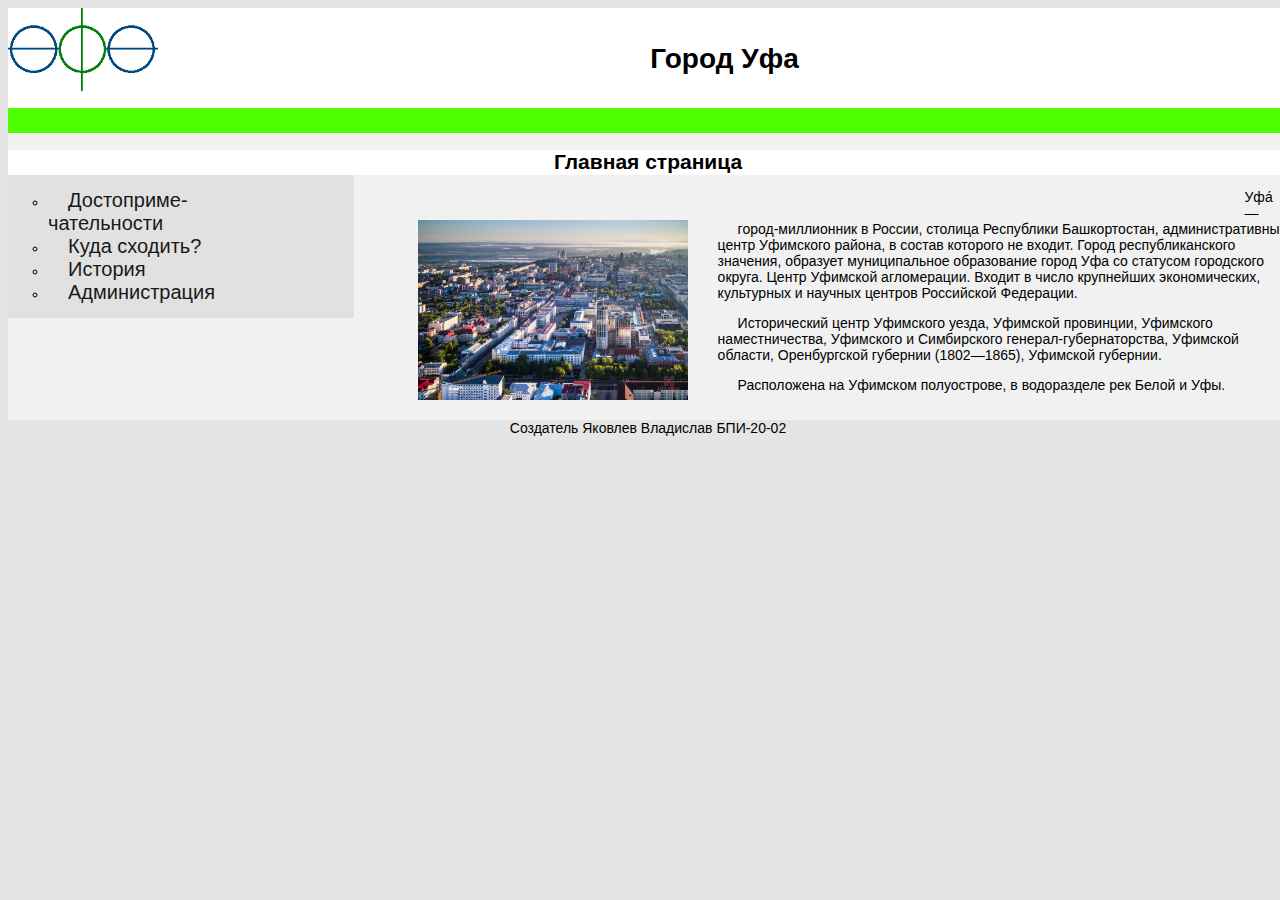
<file: index.html>
<HTML>
<HEAD><TITLE>Главная страница</TITLE>
<link rel="stylesheet" type="text/css" href="https://vladsoy.github.io/style.css">
<meta charset="utf-8">
</HEAD>
<BODY >

	<div class="modal">
		<div class="modalContent">
			<span class="closeModal">&times;</span>
			<form method="post">
				<p>Добро пожаловать</p>
				<input type="text" placeholder="Логин">
				<input type="password" placeholder="Пароль">
			<form>
			<div class="btnsModal">
				<button class="logIn">Войти</button>
				<button class="signIn">Регистрация</button>
			</div>
		</div>
	</div>



<div id="container">

	

	<div id="header">
	<img src="https://vladsoy.github.io/Logo.jpg" WIDTH="150" ALIGN="left">
	<br><h1>Город Уфа</h1>
	</div>
		 <div id="division">
	
	</div> 

	<div id="navigation">
	<h2>Главная страница</h2>
	
	</div>
		 
	<div id="sidebar">
	
	<ul type="circle">
	
	<li ALIGN="left"><a href="https://vladsoy.github.io/UFA/Dost.htm"> Достоприме-<br>чательности </a></li>
	<li ALIGN="left"><a href="https://vladsoy.github.io/UFA/Walk.htm"> Куда сходить? </a></li>
	<li ALIGN="left"><a href="https://vladsoy.github.io/UFA/His.htm"> История </a></li>
	<li ALIGN="left"><a href="https://vladsoy.github.io/UFA/Adm.htm"> Администрация </a></li>

	</ul>
	


	</div>
	 
	<div id="content">

		
		<div id="blanktop"></div>

		<div id="bord">
		<div id="photo"> <img src="Ufa2.jpg" WIDTH="100%"></div>
		</div>

		<div id="tap"> <font color="#f1f1f1">1</font></div>

		<p ALIGN="left"> Уфа́ — город-миллионник в России, столица Республики Башкортостан, административный центр Уфимского района, в состав которого не входит. Город республиканского значения, образует муниципальное образование город Уфа со статусом городского округа. Центр Уфимской агломерации. Входит в число крупнейших экономических, культурных и научных центров Российской Федерации.
		</p>
		<div id="tap"> <font color="#f1f1f1">1</font></div><p ALIGN="left">Исторический центр Уфимского уезда, Уфимской провинции, Уфимского наместничества, Уфимского и Симбирского генерал-губернаторства, Уфимской области, Оренбургской губернии (1802—1865), Уфимской губернии.
		</p>
		<div id="tap"> <font color="#f1f1f1">1</font></div><p ALIGN="left">Расположена на Уфимском полуострове, в водоразделе рек Белой и Уфы.
		</p>
		
		
		
</div>
		 
	<div id="clear">
	</div>
							   
	<div id="footer">
	 Создатель Яковлев Владислав БПИ-20-02 
	</div>
</div>

</BODY>
</HTML>
</file>
